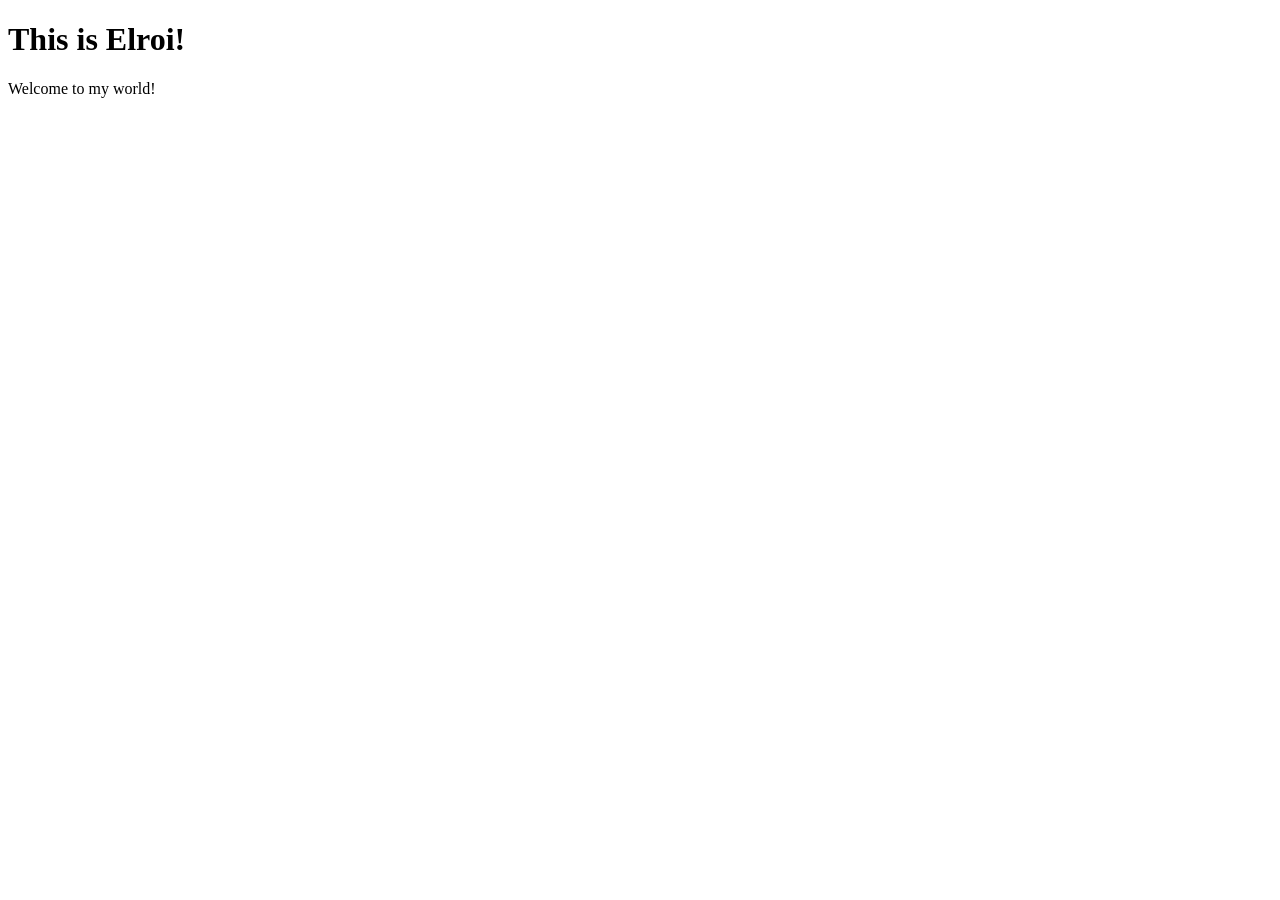
<file: Site/section-1/index.html>
<!doctype html>
<html lang="en">
  <head>
    <meta charset="UTF-8" />
    <meta http-equiv="X-UA-Compatible" content="IE=edge" />
    <meta name="viewport" content="width=device-width, initial-scale=1.0" />
    <title>My first webpage</title>
  </head>
  <body>
    <h1>This is Elroi!</h1>
    <p>Welcome to my world!</p>
  </body>
</html>
</file>
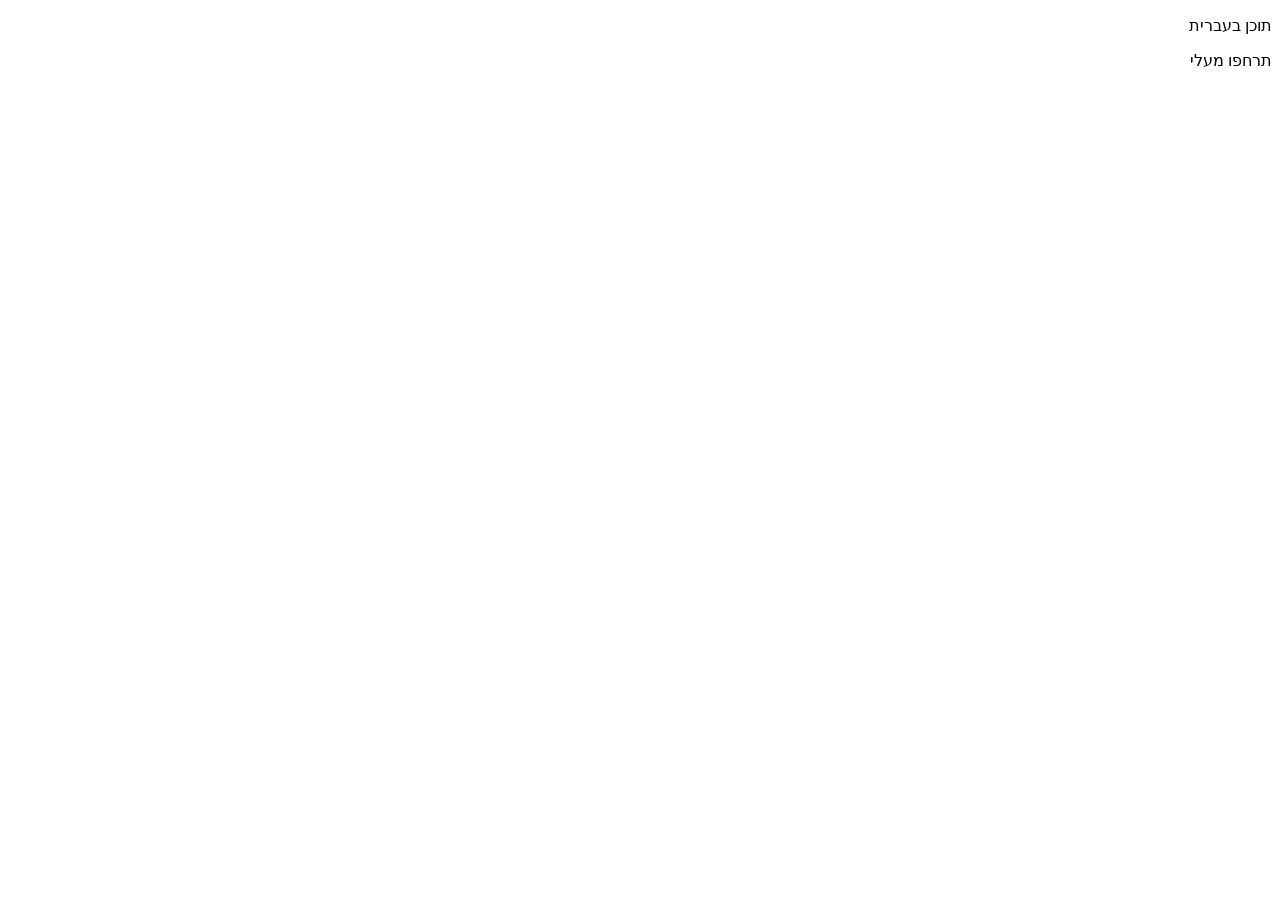
<file: Site/testing/index.html>
<!doctype html>
<html lang="he">
  <head>
    <meta charset="UTF-8" />
    <meta name="viewport" content="width=device-width, initial-scale=1.0" />
    <title>Document</title>
  </head>
  <body dir="rtl">
    <p>תוכן בעברית</p>
    <p title="עוד מידע....">תרחפו מעלי</p>
  </body>
</html>
</file>
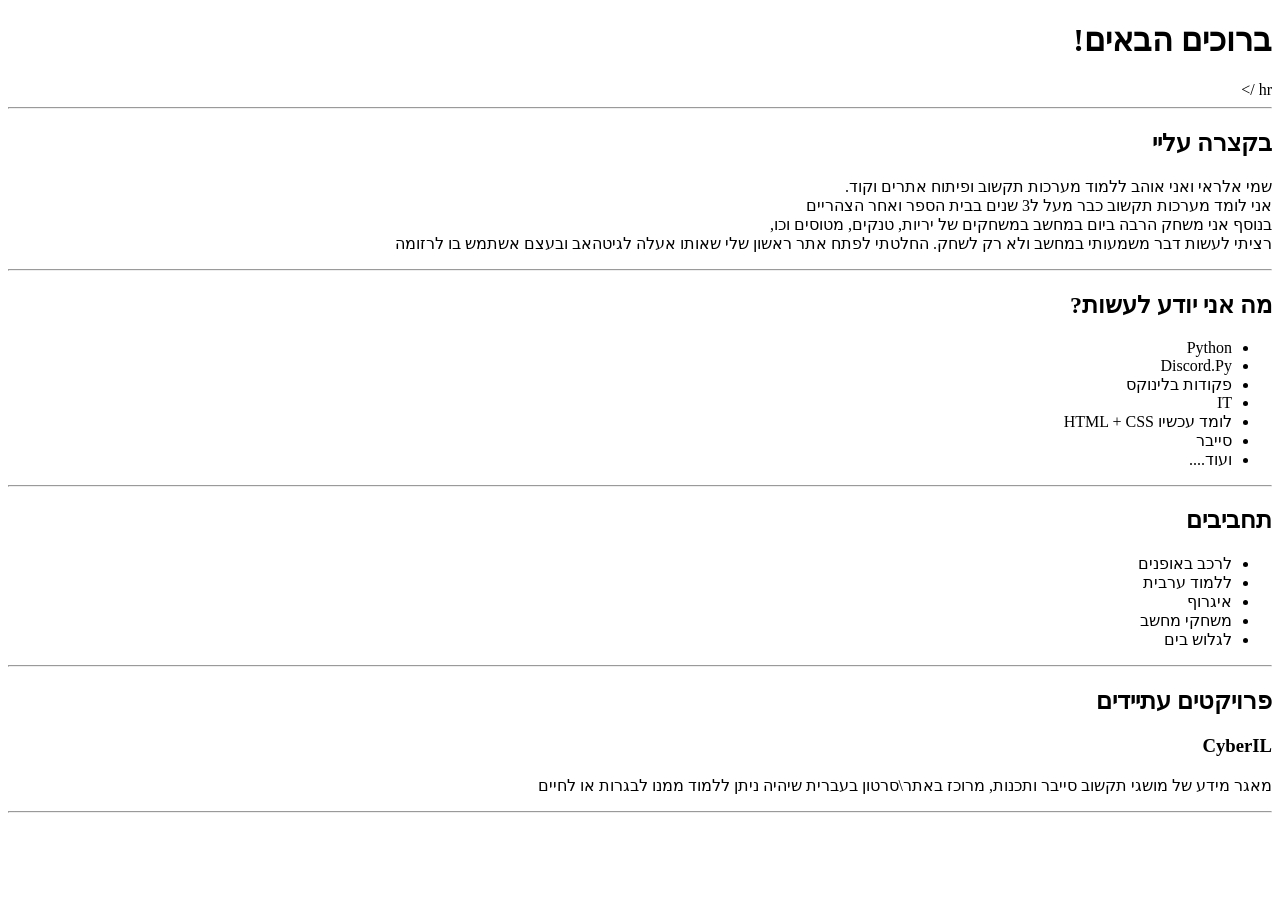
<file: Site/Section-2/Personal-WebPage/index.html>
<!doctype html>
<html lang="he">
  <head>
    <meta charset="UTF-8" />
    <meta name="viewport" content="width=device-width, initial-scale=1.0" />
    <title>דף פתיחה - אלראי!</title>
  </head>
  <body dir="rtl">
    <!--Main Title-->
    <div>
      <h1>ברוכים הבאים!</h1>
      hr />
    </div>
    <!--Introduction-->
    <div>
      <hr />
      <h2>בקצרה עליי</h2>
      <p>
        שמי אלראי ואני אוהב ללמוד מערכות תקשוב ופיתוח אתרים וקוד.<br />
        אני לומד מערכות תקשוב כבר מעל ל3 שנים בבית הספר ואחר הצהריים<br />
        בנוסף אני משחק הרבה ביום במחשב במשחקים של יריות, טנקים, מטוסים וכו,<br />
        רציתי לעשות דבר משמעותי במחשב ולא רק לשחק. החלטתי לפתח אתר ראשון שלי
        שאותו אעלה לגיטהאב ובעצם אשתמש בו לרזומה
      </p>
      <hr />
    </div>

    <!--Skills-->
    <div>
      <h2>מה אני יודע לעשות?</h2>
      <ul>
        <li>Python</li>
        <li>Discord.Py</li>
        <li>פקודות בלינוקס</li>
        <li>IT</li>
        <li>לומד עכשיו HTML + CSS</li>
        <li>סייבר</li>
        <li>ועוד....</li>
      </ul>
      <hr />
    </div>
    <!--Hobbies-->
    <div>

    </div>
    <h2>תחביבים</h2>
    <ul>
      <li>לרכב באופנים</li>
      <li>ללמוד ערבית</li>
      <li>איגרוף</li>
      <li>משחקי מחשב</li>
      <li>לגלוש בים</li>
    </ul>
    <hr />  
    </div>
    <!--Projects-->
  <div>
        <h2>פרויקטים עתיידים</h2>
    <h3>CyberIL</h3>
      מאגר מידע של מושגי תקשוב סייבר ותכנות, מרוכז באתר\סרטון בעברית שיהיה ניתן
      ללמוד ממנו לבגרות או לחיים
    <p>
    <hr />
  </div>
</html>
</file>
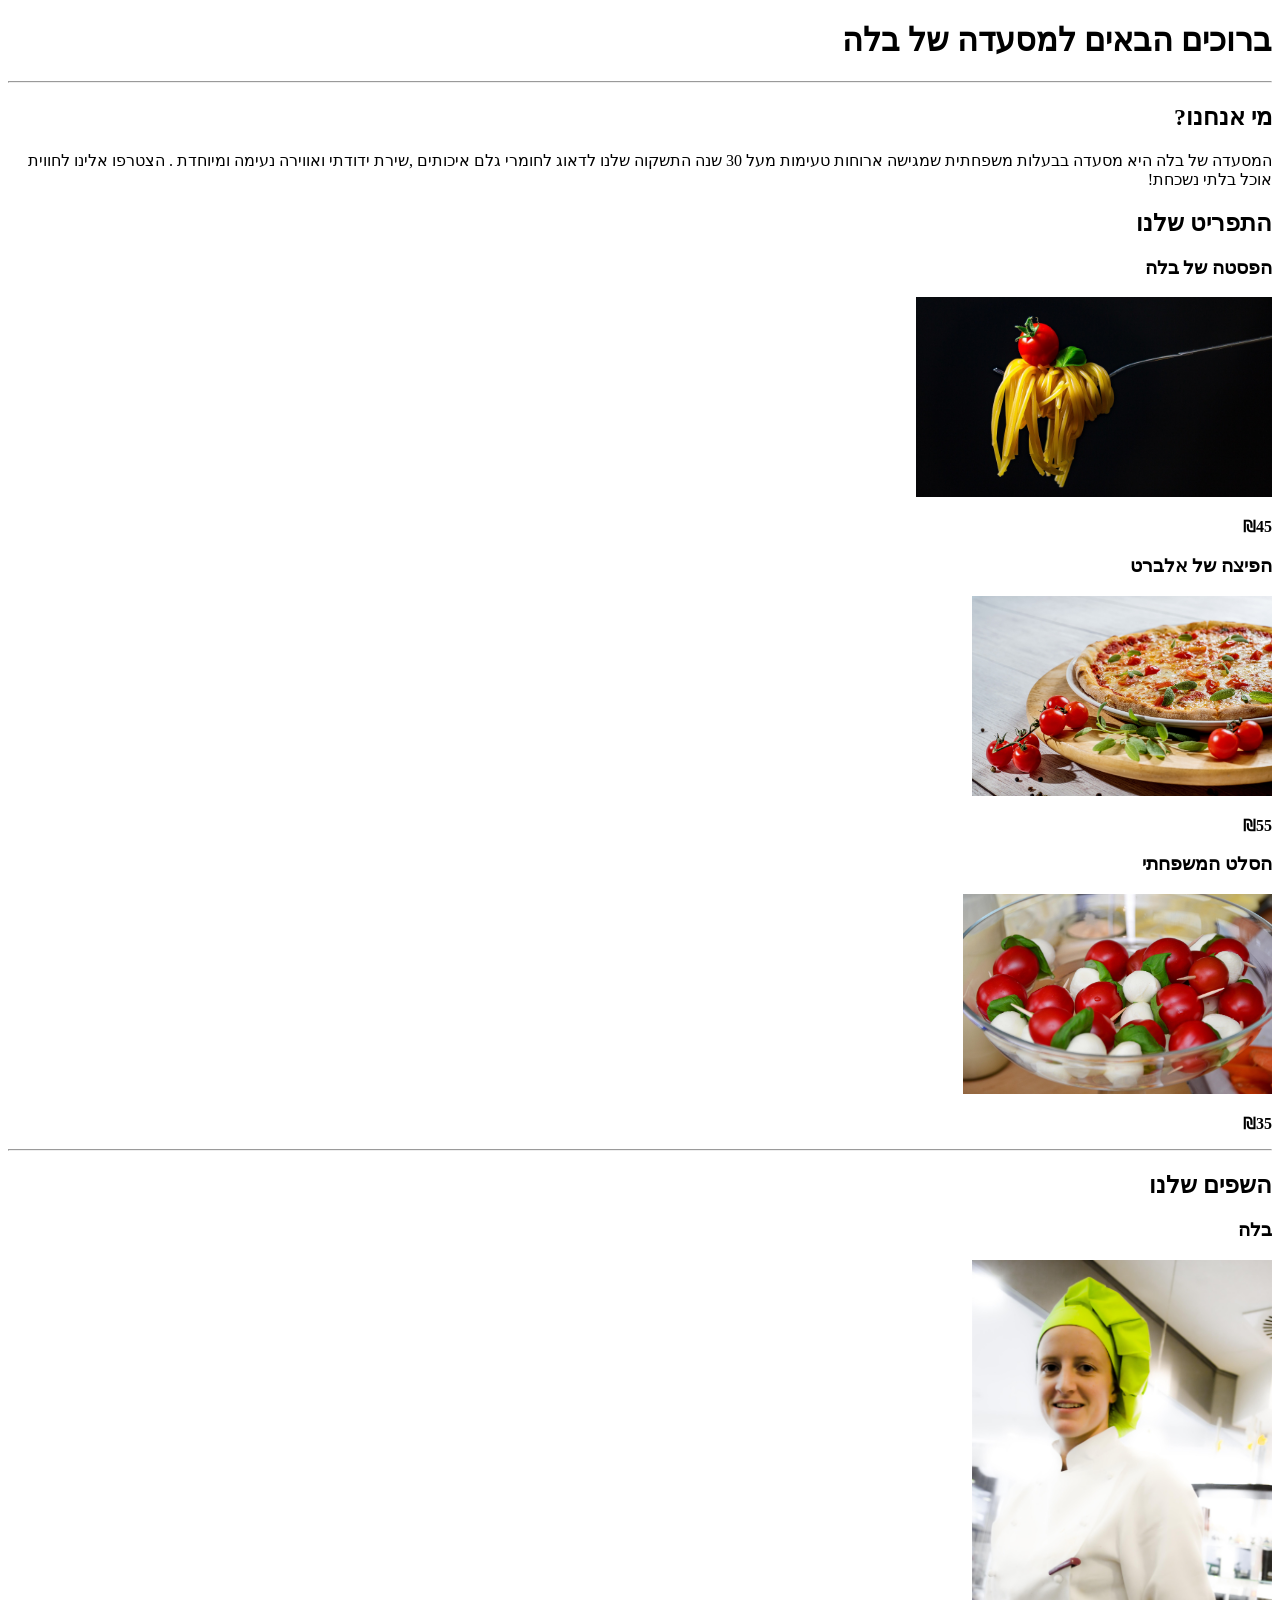
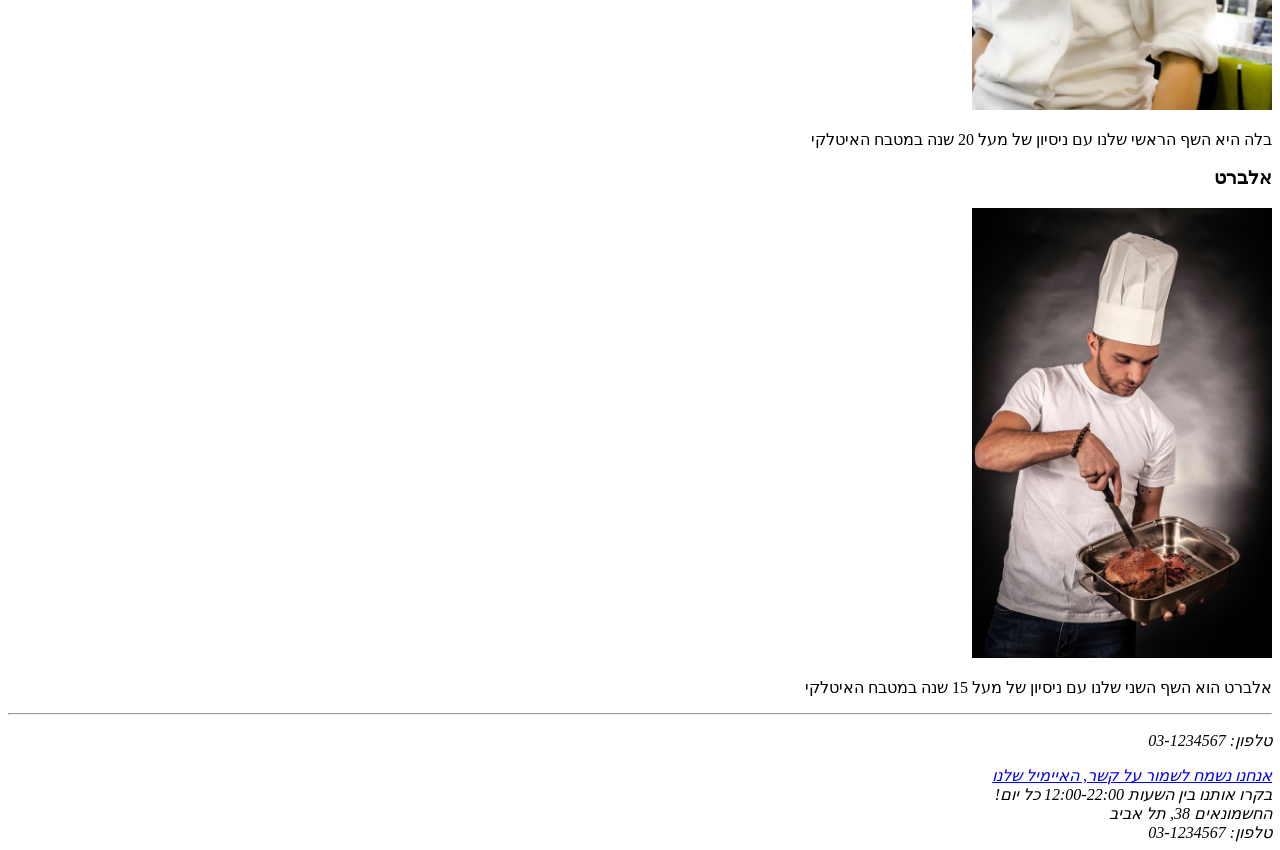
<file: Site/Section-3/bella-restaurant/index.html>
<!doctype html>
<html lang="he">
  <head>
    <meta charset="UTF-8" />
    <meta name="viewport" content="width=device-width, initial-scale=1.0" />
    <title>המסעדה של בלה!</title>
  </head>
  <body dir="rtl">
    <header>
      <h1>ברוכים הבאים למסעדה של בלה</h1>
    </header>
    <main>
      <section>
        <hr />
        <h2>מי אנחנו?</h2>
        <p>
          המסעדה של בלה היא מסעדה בבעלות משפחתית שמגישה ארוחות טעימות מעל 30 שנה
          התשקוה שלנו לדאוג לחומרי גלם איכותים ,שירת ידודתי ואווירה נעימה
          ומיוחדת . הצטרפו אלינו לחווית אוכל בלתי נשכחת!
        </p>
      </section>
      <section>
        <h2>התפריט שלנו</h2>
        <div>
          <h3>הפסטה של בלה</h3>
          <img src="pasta.jpg" alt="תמונה של הפסטה של בלה" height="200" />
          <p><strong>₪45</strong></p>
        </div>
        <div>
          <h3>הפיצה של אלברט</h3>
          <img src="pizza.jpg" alt="תמונה של הפיצה של אלברט" height="200" />
          <p><strong>₪55</strong></p>
        </div>
        <div>
          <h3>הסלט המשפחתי</h3>
          <img src="salad.jpg" alt="תמונה של הסלט של סופיה" height="200" />
          <p><strong>₪35</strong></p>
        </div>
      </section>
      <section>
        <hr />
        <h2>השפים שלנו</h2>
        <div>
          <h3>בלה</h3>
          <img
            src="artistlike-cook-196932_1920.jpg"
            alt="תמונה של בלה"
            height="450"
          />
          <p>בלה היא השף הראשי שלנו עם ניסיון של מעל 20 שנה במטבח האיטלקי</p>
        </div>
        <div>
          <h3>אלברט</h3>
          <img src="chef.jpg" alt="תמונה של אלברט" height="450" />
          <p>אלברט הוא השף השני שלנו עם ניסיון של מעל 15 שנה במטבח האיטלקי</p>
          <hr />
        </div>
      </section>
    </main>
    <footer>
      <address>
        <p>טלפון: 03-1234567</p>
        <a href="mailto:info@bellarestaurant.co.il">אנחנו נשמח לשמור על קשר, האיימיל שלנו</a>
        </a> <br>
        בקרו אותנו בין השעות 12:00-22:00 כל יום!<br />
        החשמונאים 38, תל אביב<br />
        טלפון: 03-1234567<br />
      </address>
    </footer>
  </body>
</html>
</file>
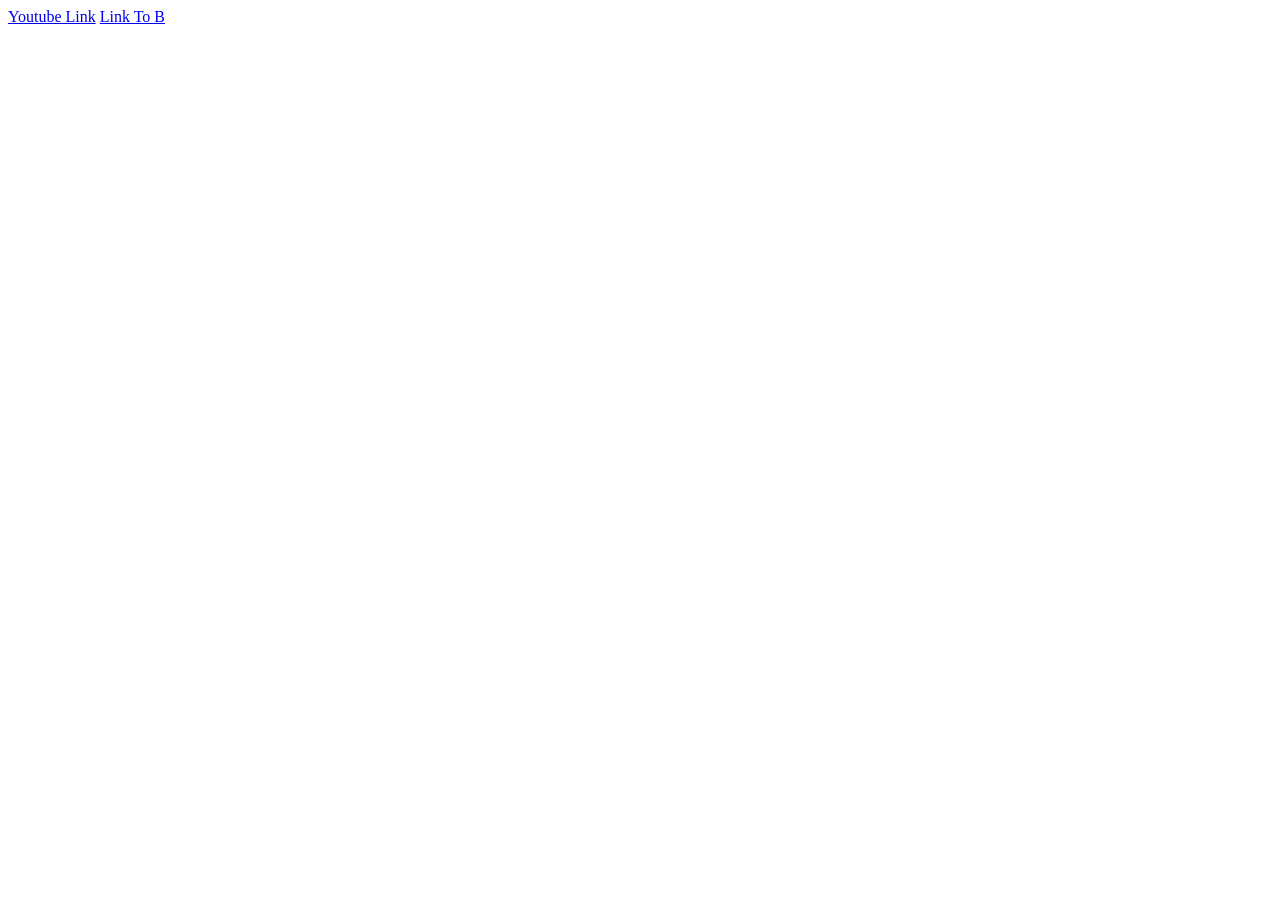
<file: Site/Section-3/hyperlinks/index.html>
<!doctype html>
<html lang="en">
  <head>
    <meta charset="UTF-8" />
    <meta name="viewport" content="width=device-width, initial-scale=1.0" />
    <title>Index</title>
  </head>
  <body>
    <a href="https://www.youtube.com/" target="_blank">Youtube Link</a>
    <a href="b.html">Link To B</a>
  </body>
</html>
</file>
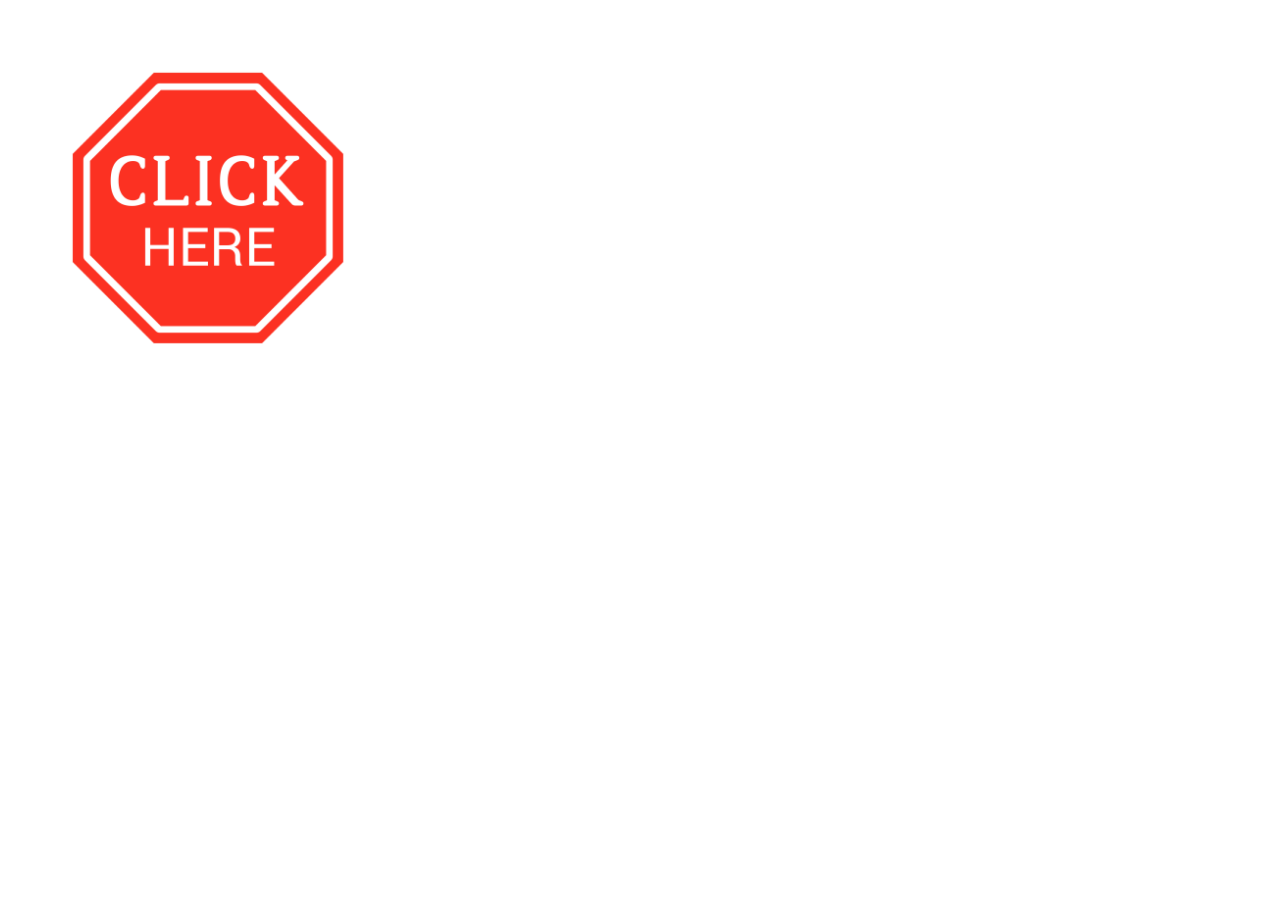
<file: Site/Section-3/image/index.html>
<!doctype html>
<html lang="en">
  <head>
    <meta charset="UTF-8" />
    <meta name="viewport" content="width=device-width, initial-scale=1.0" />
    <title>Document</title>
  </head>
  <body>
    <img
      src="u_opaagwigsv-logo-7153494.jpg"
      alt="A sign stop (click here)"
      width="400"
    />
  </body>
</html>
</file>
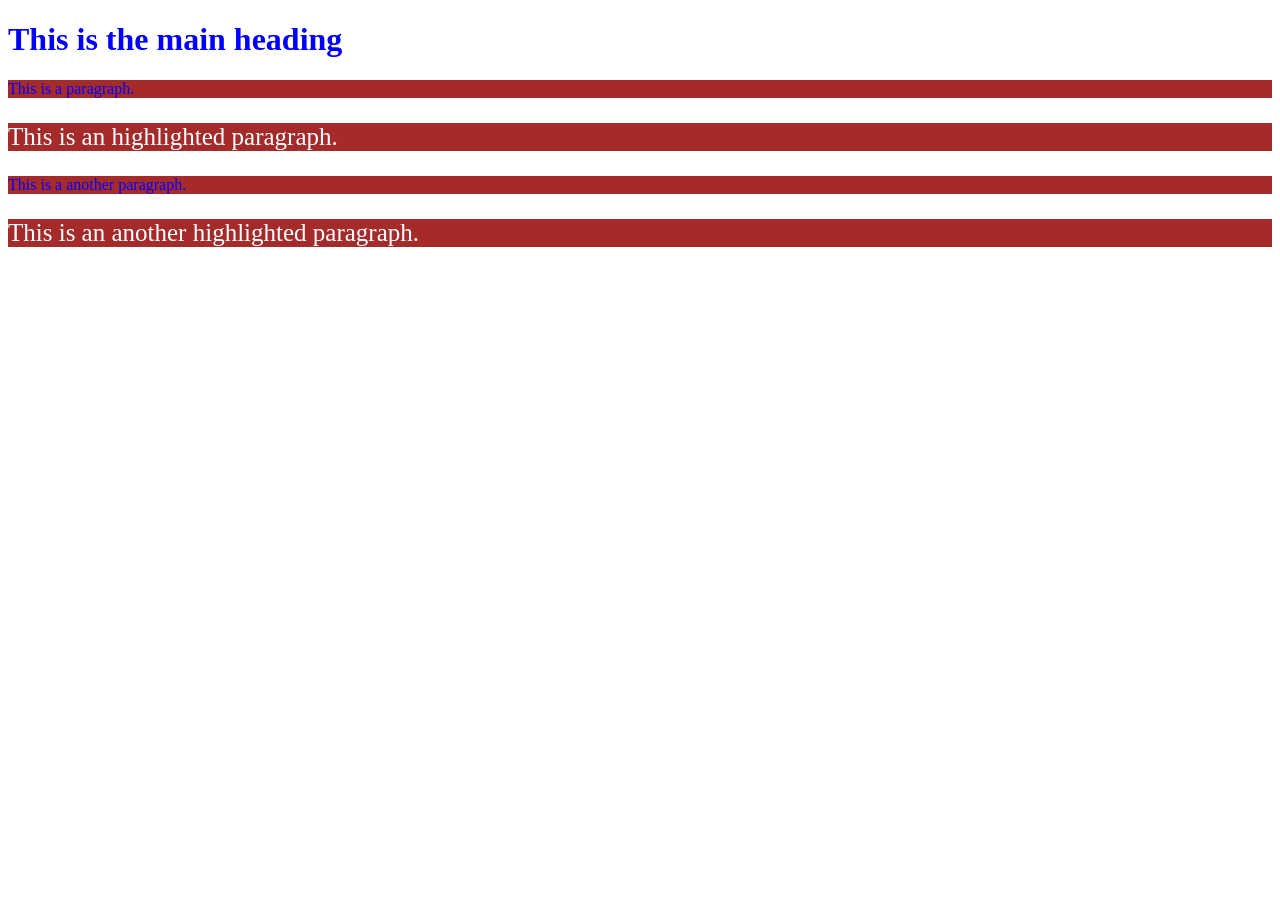
<file: Site/Section-4/3-Ways-To-Work-With-CSS/index.html>
<!doctype html>
<html lang="en">
  <head>
    <meta charset="UTF-8" />
    <meta name="viewport" content="width=device-width, initial-scale=1.0" />
    <title>Document</title>
    <link rel="stylesheet" href="style.css" />
  </head>
  <body>
    <h1 id="main-heading">This is the main heading</h1>
    <p>This is a paragraph.</p>
    <p class="highlights">This is an highlighted paragraph.</p>
    <p>This is a another paragraph.</p>
    <p class="highlights">This is an another highlighted paragraph.</p>
  </body>
</html>
</file>
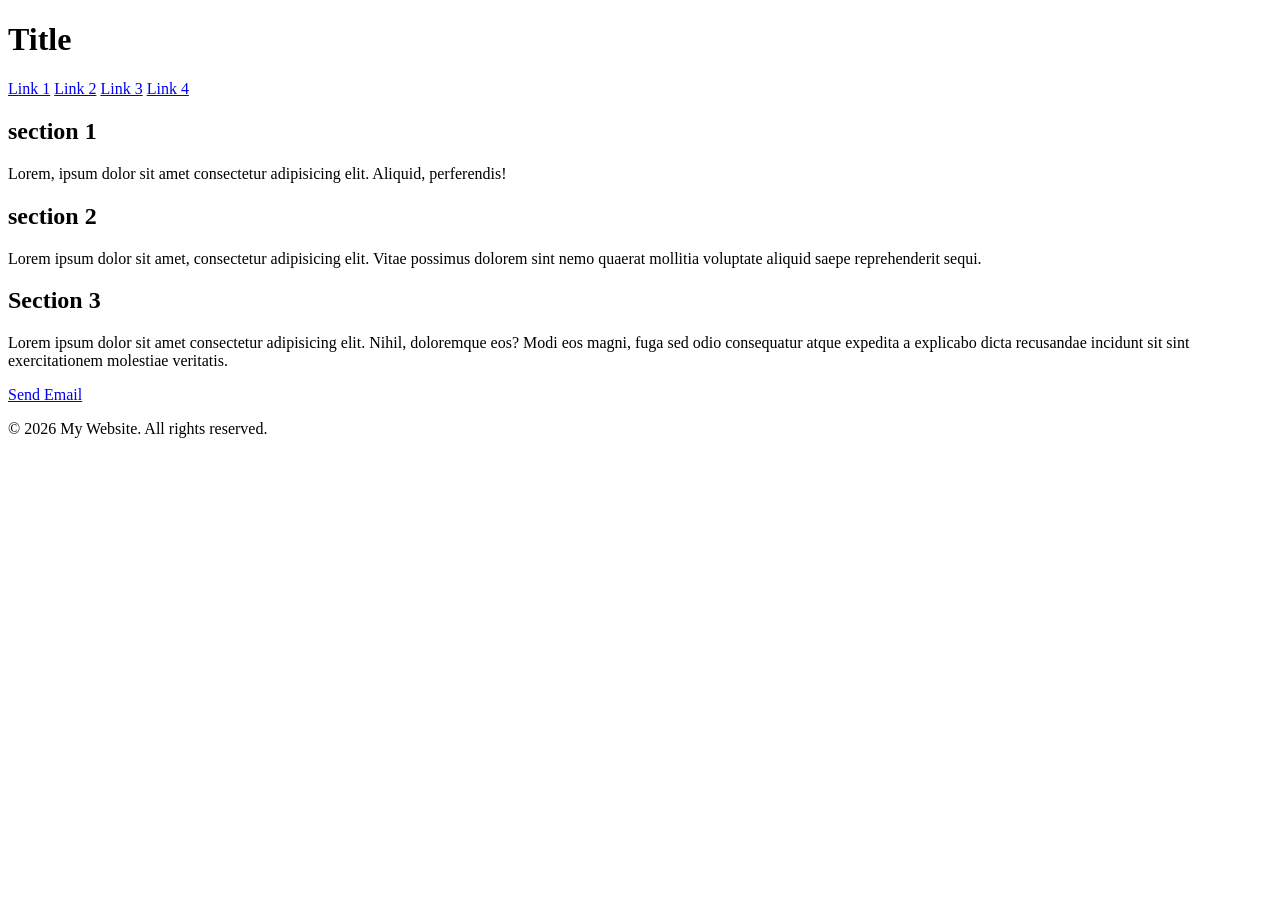
<file: Site/testing/E.html>
<!doctype html>
<html lang="en">
  <head>
    <meta charset="UTF-8" />
    <meta name="viewport" content="width=device-width, initial-scale=1.0" />
    <title>Document</title>
  </head>
  <body>
    <header>
      <h1>Title</h1>
      <nav>
        <a href="#">Link 1</a>
        <a href="#">Link 2</a>
        <a href="#">Link 3</a>
        <a href="#">Link 4</a>
      </nav>
    </header>
    <main>
      <section>
        <h2>section 1</h2>
        <p>
          Lorem, ipsum dolor sit amet consectetur adipisicing elit. Aliquid,
          perferendis!
        </p>
      </section>
      <section>
        <h2>section 2</h2>
        <p>
          Lorem ipsum dolor sit amet, consectetur adipisicing elit. Vitae
          possimus dolorem sint nemo quaerat mollitia voluptate aliquid saepe
          reprehenderit sequi.
        </p>
      </section>
      <h2>Section 3</h2>
      <section>
        <p>
          Lorem ipsum dolor sit amet consectetur adipisicing elit. Nihil,
          doloremque eos? Modi eos magni, fuga sed odio consequatur atque
          expedita a explicabo dicta recusandae incidunt sit sint exercitationem
          molestiae veritatis.
        </p>
      </section>
    </main>
    <footer>
      <a href="mailto:someone@example.com">Send Email</a>
      <p>&copy; 2026 My Website. All rights reserved.</p>
    </footer>
  </body>
</html>
</file>
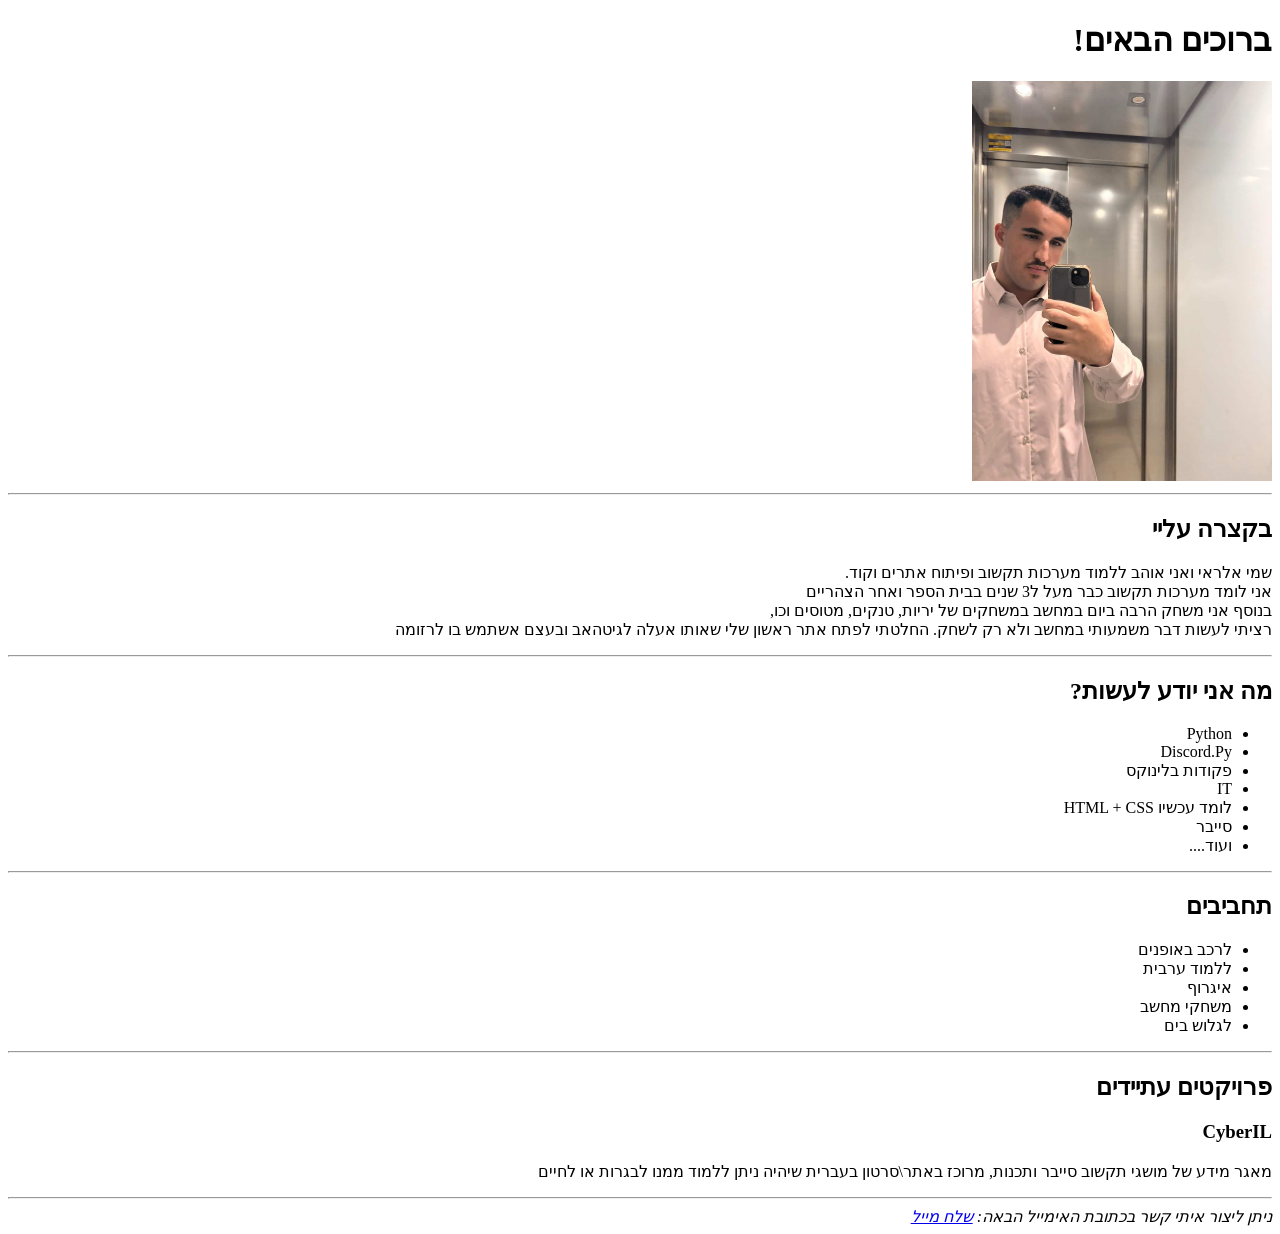
<file: Site/testing/h.html>
<!doctype html>
<html lang="he">
  <head>
    <meta charset="UTF-8" />
    <meta name="viewport" content="width=device-width, initial-scale=1.0" />
    <title>דף פתיחה - אלראי!</title>
  </head>
  <body dir="rtl">
    <!--Main Title-->
    <header>
      <h1>ברוכים הבאים!</h1>
      <img src="me.jpg" alt="תמונה שלי" height="400" />
      <hr />
    </header>
    <main>
    <!--Introduction-->
       <section>
      <h2>בקצרה עליי</h2>
      <p>
        שמי אלראי ואני אוהב ללמוד מערכות תקשוב ופיתוח אתרים וקוד.<br />
        אני לומד מערכות תקשוב כבר מעל ל3 שנים בבית הספר ואחר הצהריים<br />
        בנוסף אני משחק הרבה ביום במחשב במשחקים של יריות, טנקים, מטוסים וכו,<br />
        רציתי לעשות דבר משמעותי במחשב ולא רק לשחק. החלטתי לפתח אתר ראשון שלי
        שאותו אעלה לגיטהאב ובעצם אשתמש בו לרזומה
      </p>
      <hr />
       </section> 
       <section>
        <!--Skills-->
      <h2>מה אני יודע לעשות?</h2>
      <ul>
        <li>Python</li>
        <li>Discord.Py</li>
        <li>פקודות בלינוקס</li>
        <li>IT</li>
        <li>לומד עכשיו HTML + CSS</li>
        <li>סייבר</li>
        <li>ועוד....</li>
      </ul>
      <hr />
       </section>
       <section>
    <!--Hobbies-->
    <h2>תחביבים</h2>
    <ul>
      <li>לרכב באופנים</li>
      <li>ללמוד ערבית</li>
      <li>איגרוף</li>
      <li>משחקי מחשב</li>
      <li>לגלוש בים</li>
    </ul>
    <hr /> 
       </section>
       <section>
    <!--Projects-->
     <h2>פרויקטים עתיידים</h2>
    <h3>CyberIL</h3>
      מאגר מידע של מושגי תקשוב סייבר ותכנות, מרוכז באתר\סרטון בעברית שיהיה ניתן
      ללמוד ממנו לבגרות או לחיים
    <p>
    <hr />
       </section>
       <footer>
        <address>
            ניתן ליצור איתי קשר בכתובת האימייל הבאה:
            <a href="mailto:testemail@gmail.com">שלח מייל</a>
        </address>
       </footer>
    </main>
</html>
</file>
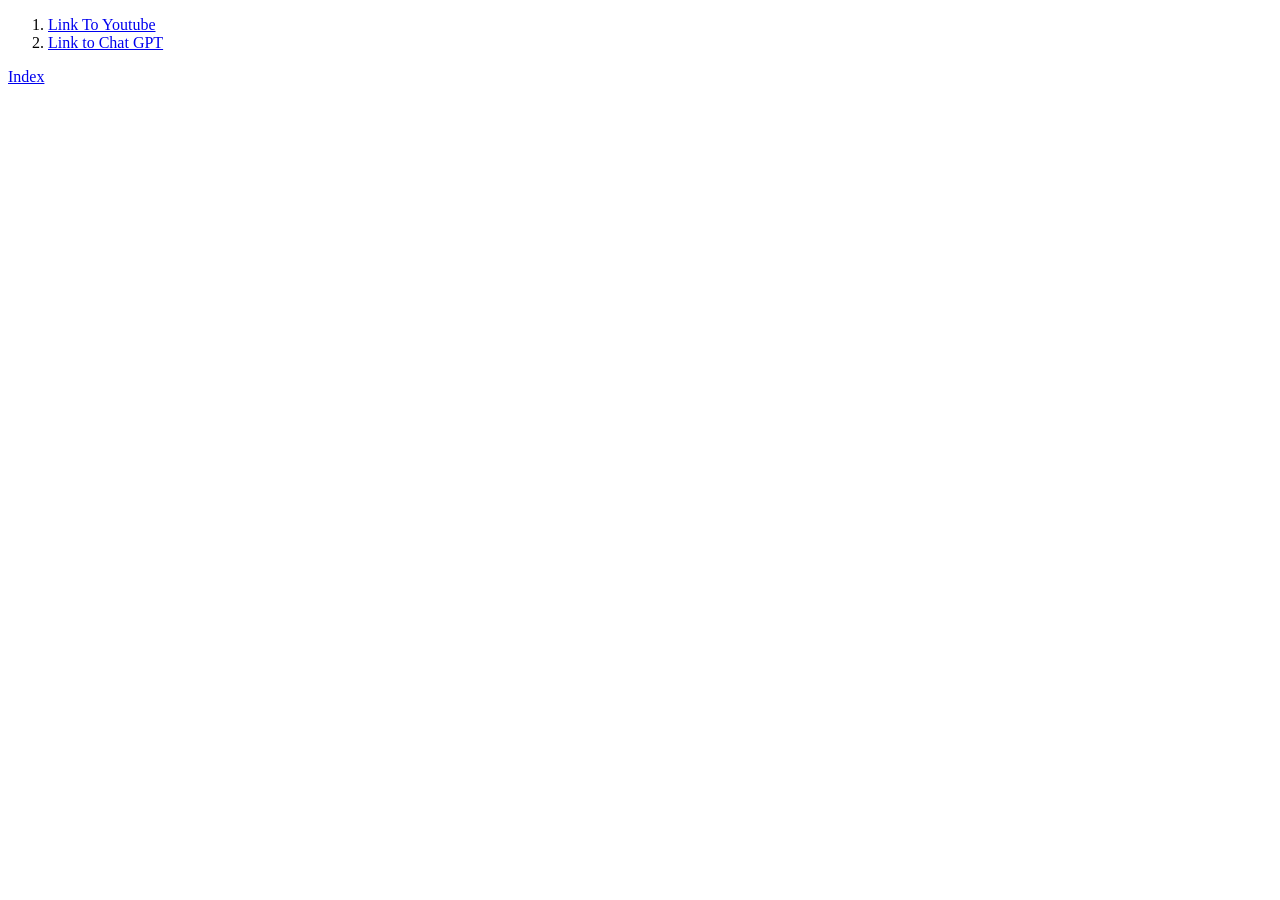
<file: Site/Section-3/hyperlinks/b.html>
<!doctype html>
<html lang="en">
  <head>
    <meta charset="UTF-8" />
    <meta name="viewport" content="width=device-width, initial-scale=1.0" />
    <title>B</title>
  </head>
  <body>
    <ol>
      <li>
        <a href="https://www.youtube.com" target="_blank">Link To Youtube</a>
      </li>
      <li>
        <a href="https://www.chatgpt.com/" target="_blank">Link to Chat GPT</a>
      </li>
    </ol>
    <a href="index.html">Index</a>
  </body>
</html>
</file>
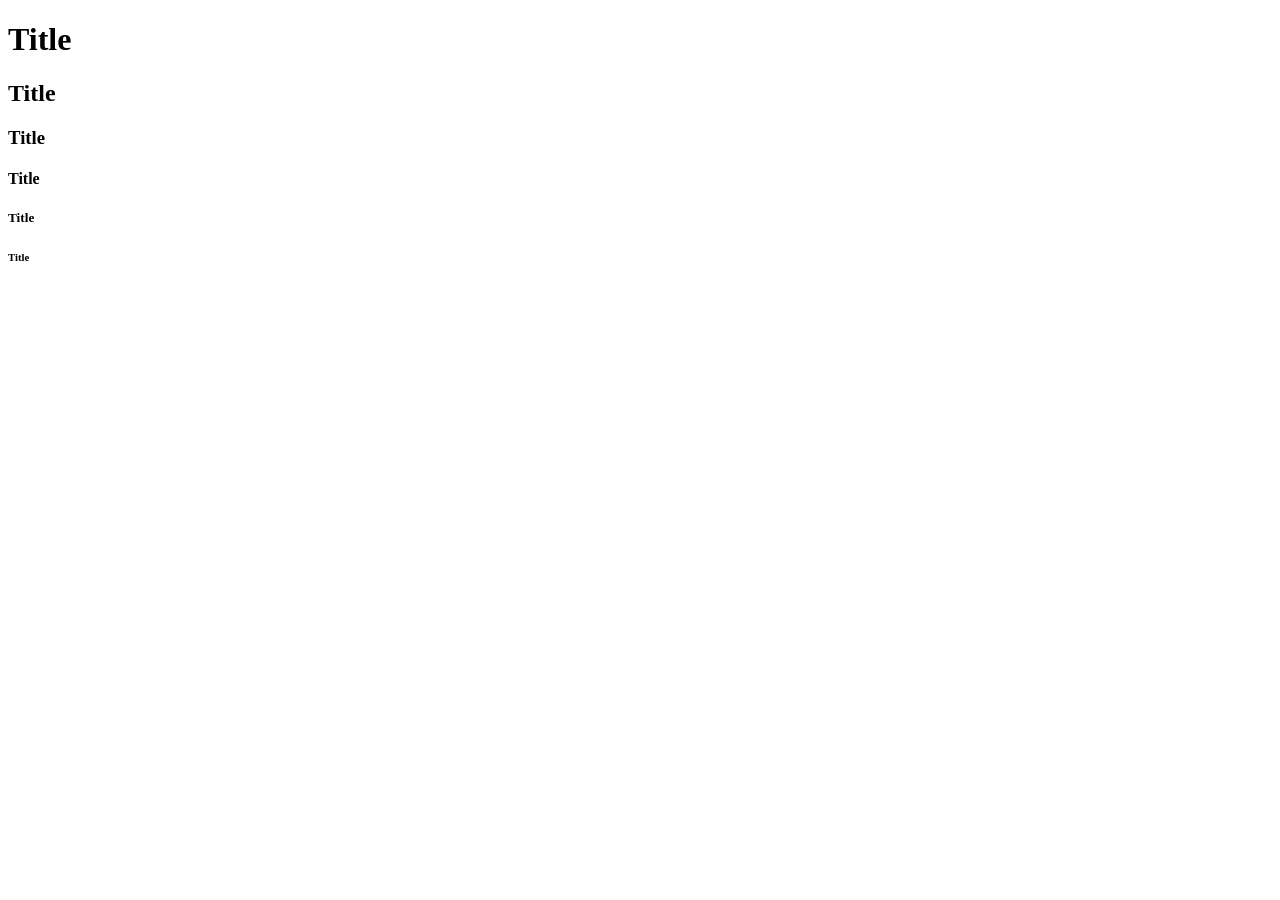
<file: Site/Section-4/3-Ways-To-Work-With-CSS/external.html>
<!doctype html>
<html lang="en">
  <head>
    <meta charset="UTF-8" />
    <meta name="viewport" content="width=device-width, initial-scale=1.0" />
    <title>Document</title>
    <link rekl="stylesheet" href="style.css" />
  </head>
  <body>
    <h1>Title</h1>
    <h2>Title</h2>
    <h3>Title</h3>
    <h4>Title</h4>
    <h5>Title</h5>
    <h6>Title</h6>
  </body>
</html>
</file>
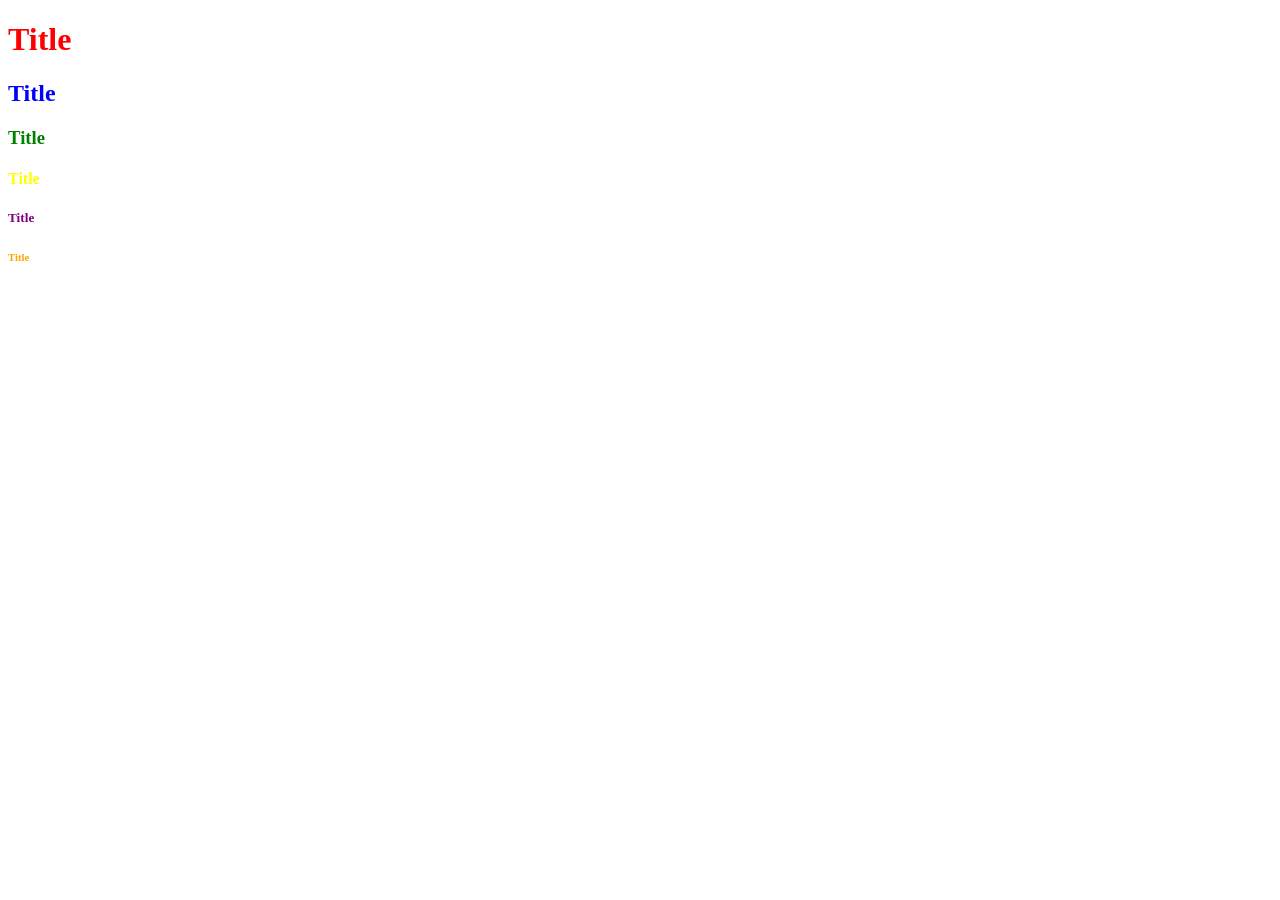
<file: Site/Section-4/3-Ways-To-Work-With-CSS/inline.html>
<!doctype html>
<html lang="en">
  <head>
    <meta charset="UTF-8" />
    <meta name="viewport" content="width=device-width, initial-scale=1.0" />
    <title>Document</title>
  </head>
  <body>
    <h1 style="color: red">Title</h1>
    <h2 style="color: blue">Title</h2>
    <h3 style="color: green">Title</h3>
    <h4 style="color: yellow">Title</h4>
    <h5 style="color: purple">Title</h5>
    <h6 style="color: orange">Title</h6>
  </body>
</html>
</file>
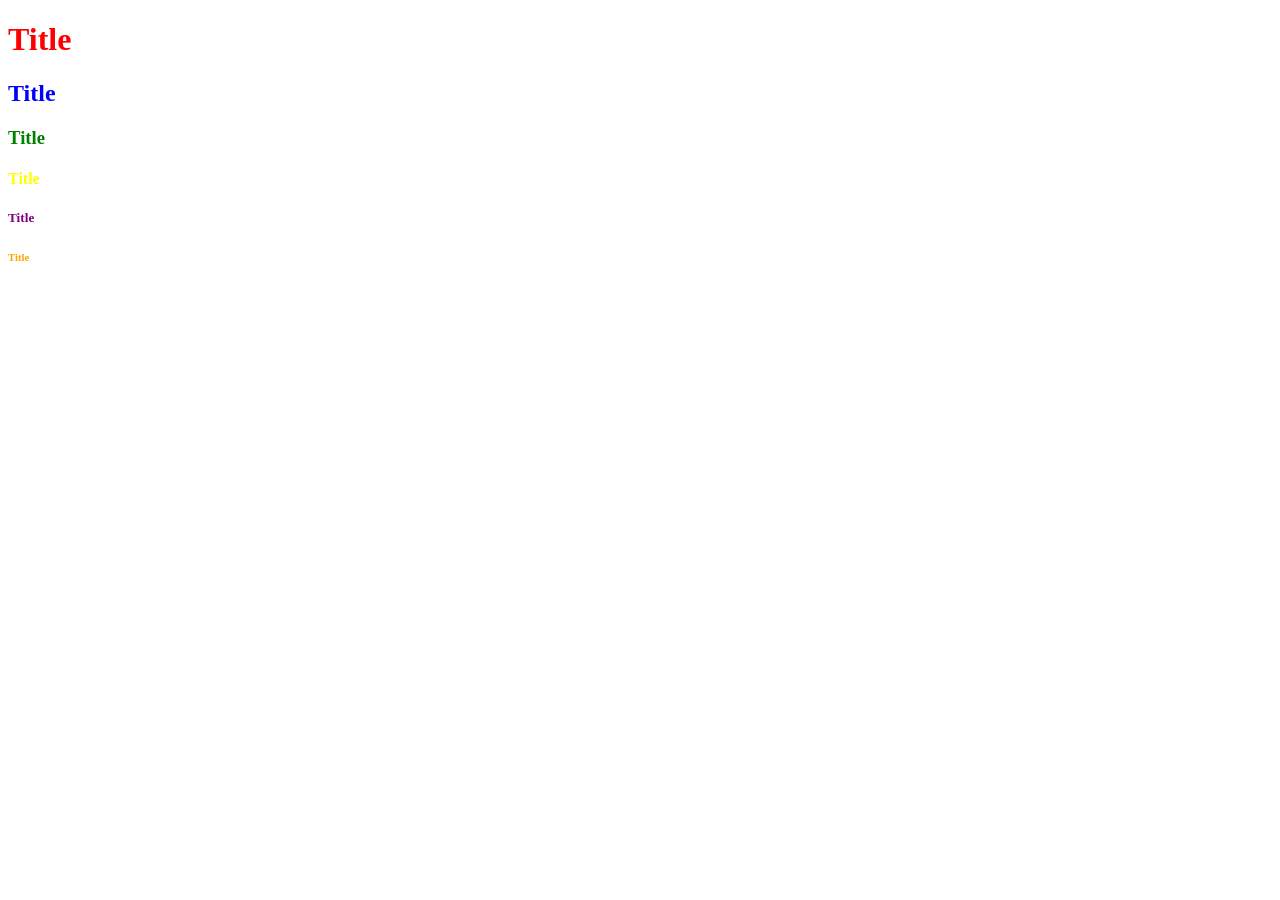
<file: Site/Section-4/3-Ways-To-Work-With-CSS/internal.html>
<!doctype html>
<html lang="en">
  <head>
    <meta charset="UTF-8" />
    <meta name="viewport" content="width=device-width, initial-scale=1.0" />
    <title>Document</title>
    <style>
      h1 {
        color: red;
      }
      h2 {
        color: blue;
      }
      h3 {
        color: green;
      }
      h4 {
        color: yellow;
      }
      h5 {
        color: purple;
      }
      h6 {
        color: orange;
      }
    </style>
  </head>
  <body>
    <h1>Title</h1>
    <h2>Title</h2>
    <h3>Title</h3>
    <h4>Title</h4>
    <h5>Title</h5>
    <h6>Title</h6>
  </body>
</html>
</file>
<file: Site/Section-4/3-Ways-To-Work-With-CSS/style.css>
* {
  color: blue;
}

p {
  background-color: brown;
}

.highlights {
  color: white;
  font-size: 25px;
}

#main-heading {
  background-color: white;
}
</file>
